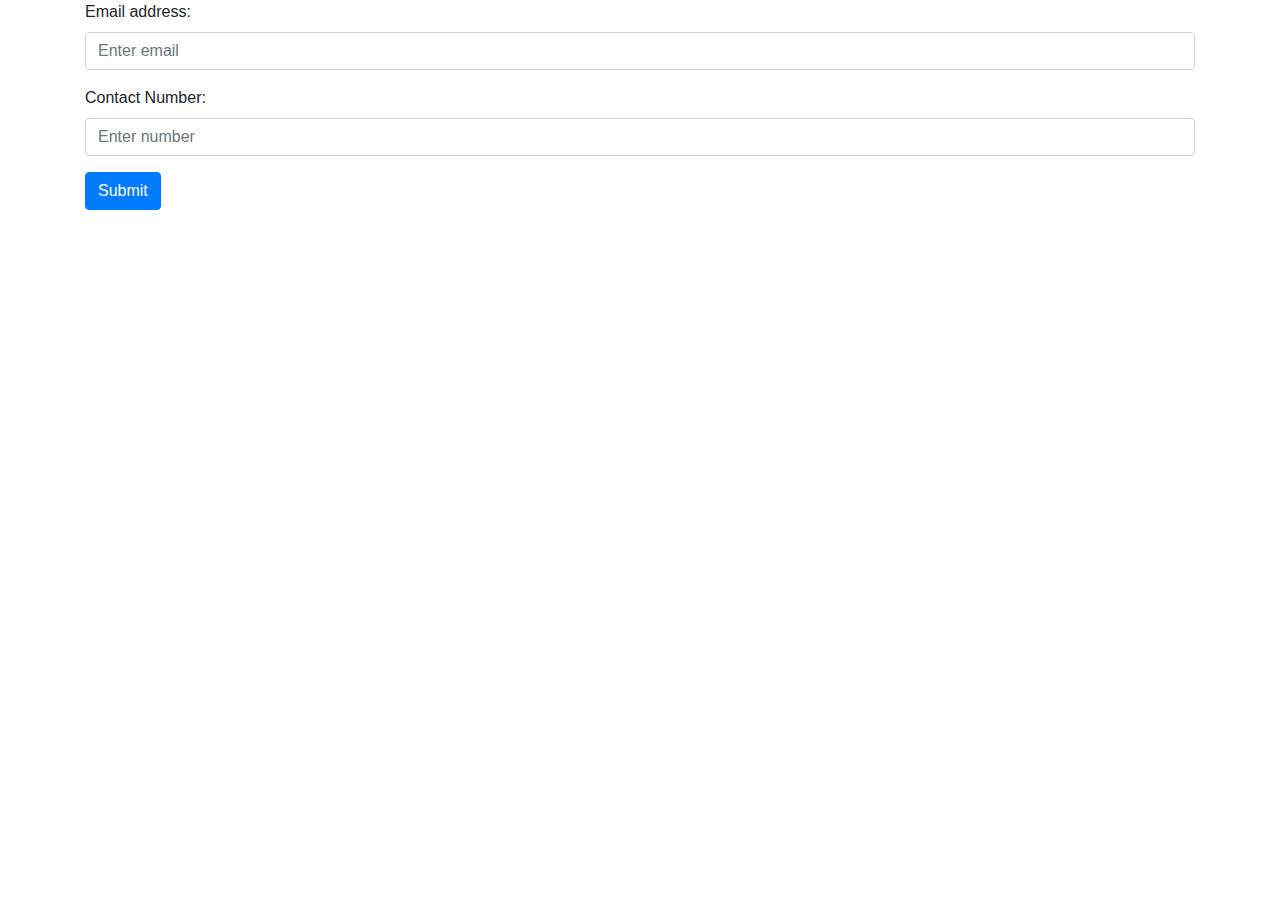
<file: contact.html>
<!DOCTYPE html>
<html>
    <head>
        <title>Bootstrap 4 Example</title>
        <meta charset="utf-8">
        <meta name="viewport" content="width=device-width, initial-scale=1">  
        <link rel="stylesheet" href="https://maxcdn.bootstrapcdn.com/bootstrap/4.5.0/css/bootstrap.min.css">
        <link href="https://fonts.googleapis.com/css2?family=Poppins&display=swap" rel="stylesheet">
        <link rel="stylesheet" href="css/style.css">
        <body>
            <div class="container">
                <form action="/action_page.php">
                    <div class="form-group">
                      <label for="email">Email address:</label>
                      <input type="email" class="form-control" placeholder="Enter email" id="email">
                    </div>
                    <div class="form-group">
                      <label for="pwd">Contact Number:</label>
                      <input type="text" class="form-control" placeholder="Enter number" id="nbr">
                    </div>
                
                    <button type="submit" class="btn btn-primary">Submit</button>
                  </form>
            </div>
        <script src="https://ajax.googleapis.com/ajax/libs/jquery/3.5.1/jquery.min.js"></script>
        <script src="https://cdnjs.cloudflare.com/ajax/libs/popper.js/1.16.0/umd/popper.min.js"></script>
        <script src="https://maxcdn.bootstrapcdn.com/bootstrap/4.5.0/js/bootstrap.min.js"></script>
        </body>
    </head>
</html>
</file>
<file: css/style.css>
html{
    scroll-behavior: smooth;
}

body{
    margin: 0;
} 

a{
    text-decoration: none;
}

.row-content{
    margin: 0px auto;
    padding: 30px 20px 30px 20px;
    border-bottom: 1px ridge;  
}

.wrapper1{
    margin-top: 15px;
}

#Navbar a{
    font-size: 17px;
}

.navbar{
    border-bottom: 5px solid #050540;  
}

.img12{
    margin-top: 75px;
    border-top: 5px solid #050540;  
}


.header1{
    position: relative;
}



.about{
    line-height: 30px;
    text-align: justify;
}


.address{
    font-size: 80%;
    margin: 0px;
    color: #0f0f0f;
}

/**----------our student branch----------------*/

.branch{
    width: 100%;
    height: 100vh;
    padding: 50px;
    position: relative;
}

.branch:before{
    content: "";
    position: absolute;
    top: 0%;
    bottom: 0%;
    left:0;
    right: 0;
    z-index: -1;
    background: linear-gradient(160deg, #0275d8 55%, #fff 0%);
}

.card{
    transition: 0.4s ease;
}

.card-header{
    font-size: 1.6rem;
    font-weight: bold;
    background: #fff!important;
    padding: 25px 9!important;
}

.card-body{
    padding: 30px 0px!important;
}

.card-footer{
    background: white!important;
    padding: 30px 0px!important;
}

.card:hover{
    transform: translateY(-20px);
    box-shadow: 0 0 20px 0 rgba(0,0,0,0.3);
    cursor: pointer;
}

.card:hover .card-header, .card:hover{
    color: #0275d8;
}

.card-second{
    transform: translateY(-20px);  
}

/*---------------our student branch ends------*/


/*---------------- our ieee team starts------------*/

.headings{
    margin-bottom: 20px;
    
}

.clients{
    width: 100%;
    height: 100vh;
    padding: 20px 0;
    margin-top: 0px;
}

.box{
    text-align: center;
    border: 1px solid rgba(0,0,0,0.2);
    box-shadow: 0 5px  10px 0 rgba(0,0,0,0.3);
    border-radius: 2px;
    transition: 0.3s ease;
}

.box:hover{
    background: #16c9f6;
    cursor: pointer;
}

.box:hover p{
    color: white;
}

.carousel-indicators{
    position: absolute;
    right: 0;
    bottom: -60px!important;
}

.carousel-indicators li{
    background-color: #16c9f6!important;
}

.box a{
    position: relative;
}

.box a img{
    width: 100px;
    height: 100px;
    border-radius: 50%;
    margin-top: 20px;
    border: white solid;
}

.box a:after{
    content: "\f10d";
    font-family: FontAwesome;
    width: 40px;
    height: 40px;
    border-radius: 50%;
    background: linear-gradient(to right, #1e5799 0%, #3ccdbb 0%, #16c9f6 100% );
    color: white;
    position: absolute;
    top: 120%;
    left: 70%;
    display: flex;
    justify-content: center;
    align-items: center;
}

.box h1{
    font-size: 18px;
    font-size: 700;
    color: #000;
    margin-bottom: 10px;

}

.box h2{
    font-size: 13px;
    font-weight: 400px;
    color: #666666;
    margin-bottom: 20px;
}

/*---------------- our ieee team ends------------*/



/**------------ social media starst------------**/


/**-------------- social media ends------------------**/



/***--------------contact page starts----------------*/

/*--------------contact page ends----------*/


/*----------------footer starts------------------*/

#myBtn{
    display: none;
    position: fixed;
    bottom: 20px;
    right: 40px;
    z-index: 99;
    border: none;
    color: #fff;
    background: #00abff;
    padding: 10px;
    border-radius: 10px;
}

#myBtn:hover{
    background: #606060;
    cursor: pointer;
}
/*--------footer ends*-------------------------*/
.footer{
    border-top: 5px solid #050540;

    background-color: #D1C4E9;
    margin:0px auto;
    padding: 20px 0px 20px 0px;
    position: relative;
}

@media(max-width: 768px){
    .contactus{
        padding: 200px;
    }

    .footer{
        margin-top: 230px;
    }

    .img1{
        width:340px;   
    }

    .social_media{
        margin-top:300px;
    }

    .media{
        padding: 20px;
        margin-top: 20px;
    }

    .icon{
        margin-left: 30px;
    }
    
    .social_media{
        padding-top:0px;
    }

    .members{
        padding-top: 0px;
    }
    .branch, .clients, .contactus{
        height: auto;
        margin-top: 50px;
    }

    .card-second{
        transform: translateY(0px);
        margin: 30px 0;
    }
}
</file>
